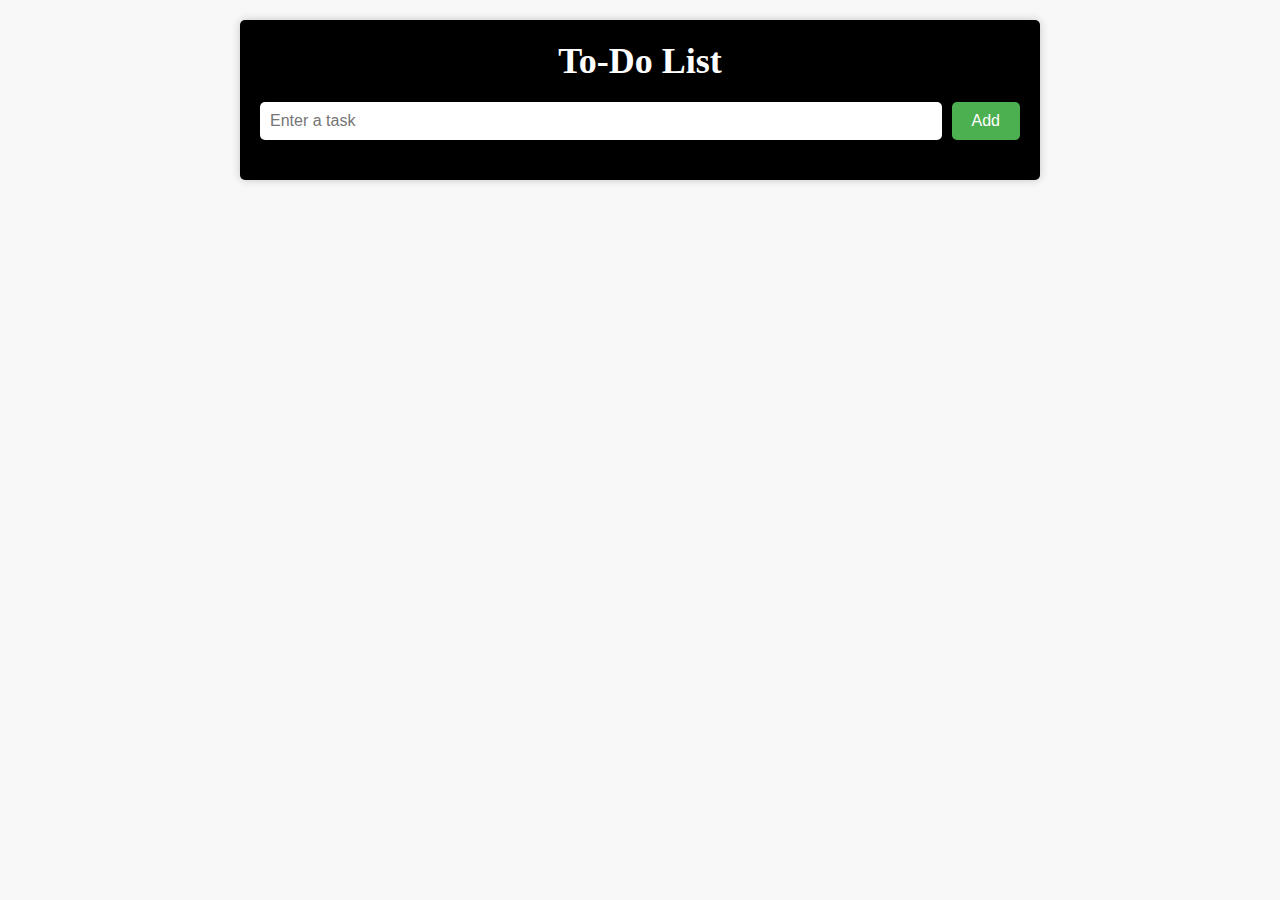
<file: Basic To-Do Webpage/index.html>
<!DOCTYPE html>
<html>
<head>
	<title>To-Do List</title>
	<link rel="stylesheet" type="text/css" href="style.css">
    <link rel="shortcut icon" href="https://media.istockphoto.com/id/1419768610/photo/checklist-task-list-survey-and-assessment-quality-control-goals-achievement-and-business.jpg?b=1&s=170667a&w=0&k=20&c=wEXUNkwj_K9OiDcAU3MvrhRkM1ZyOIdbkFmwkgpXvLw=">
</head>
<body>
	<div class="container">
		<h1>To-Do List</h1>
		<div class="form">
			<input type="text" placeholder="Enter a task" id="task-input">
			<button id="add-btn">Add</button>
		</div>
		<ul id="task-list">
		</ul>
	</div>
	<script src="script.js"></script>
</body>
</html>
</file>
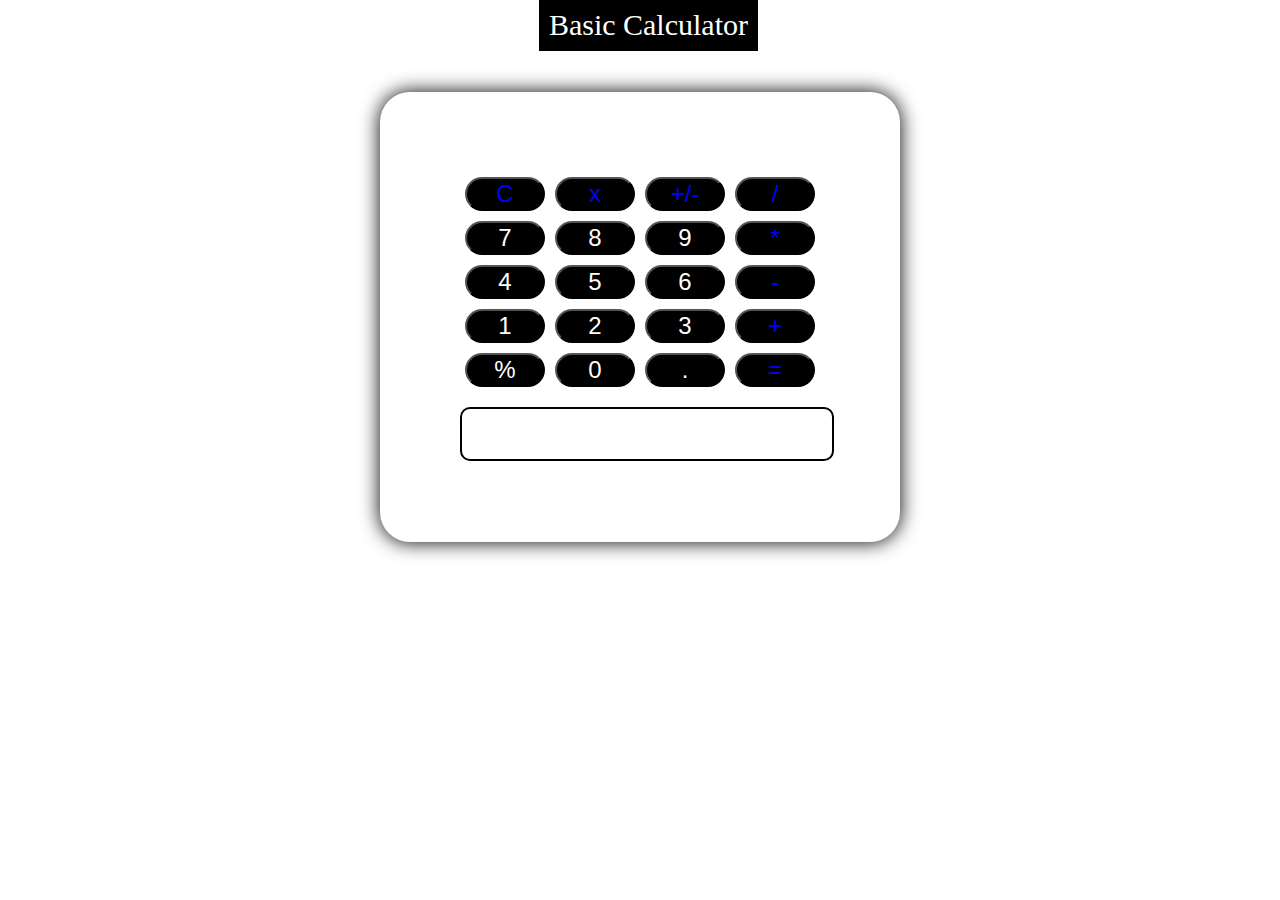
<file: Calculator/index.html>
<!DOCTYPE html>
<html lang="en">
<head>
    <meta charset="UTF-8">
    <meta http-equiv="X-UA-Compatible" content="IE=edge">
    <meta name="viewport" content="width=device-width, initial-scale=1.0">
    <title>Calculator</title>
    <link rel="shortcut icon" href="https://images.unsplash.com/photo-1518133910546-b6c2fb7d79e3?ixlib=rb-4.0.3&ixid=MnwxMjA3fDB8MHxzZWFyY2h8MTF8fG1hdGhlbWF0aWNzfGVufDB8fDB8fA%3D%3D&auto=format&fit=crop&w=600&q=60" type="image/x-icon">
    <link rel="stylesheet" href="style.css">
</head>
<body>
    <div style="color: white; background-color: black; text-align: center; display: inline; margin-left: 42%; font-size: 30px; padding: 10px;">Basic Calculator</div>
    <div class="bd">
        <div class="cal">
            <button class="op">C</button>
            <button class="op">x</button>
            <button class="op1">+/-</button>
            <button class="op1">/</button>
            <button class="op3">7</button>
            <button class="op3">8</button>
            <button class="op3">9</button>
            <button class="op1">*</button>
            <button class="op3">4</button>
            <button class="op3">5</button>
            <button class="op3">6</button>
            <button class="op1">-</button>
            <button class="op3">1</button>
            <button class="op3">2</button>
            <button class="op3">3</button>
            <button class="op">+</button>
            <button class="op3">%</button>
            <button class="op3">0</button>
            <button class="op3">.</button>
            <button class="op2">=</button>
        </div>
        <div class="res">
        </div>
    </div>
    <script>
        const res = document.querySelector(".res");
        const buttons = document.querySelectorAll(".op, .op1, .op2, .op3");
        buttons.forEach(button => {
        button.addEventListener("click", function() {
            let currentVal = res.innerText;
            if (this.innerText === "C") {
            res.innerText = "";
            }
            else if (this.innerText === "+/-") {
            if (currentVal.charAt(0) === "-") {
                res.innerText = currentVal.slice(1);
            } else {
                res.innerText = "-" + currentVal;
            }
            }
            else if (this.innerText === "x") {
            res.innerText = currentVal.slice(0, -1);
            }
            else if (this.innerText === "=") {
            res.innerText = eval(currentVal);
            }
            else {
            res.innerText += this.innerText;
            }
        });
        });
    </script>
</body>
</html>
</file>
<file: Basic To-Do Webpage/style.css>
* {
	margin: 0;
	padding: 0;
	box-sizing: border-box;
}

body {
	background-color: #f8f8f8;
}

.container {
	max-width: 800px;
	margin: 20px auto;
	background-color: black;
	border-radius: 5px;
	box-shadow: 0 0 10px rgba(0, 0, 0, 0.2);
	padding: 20px;
	background-position: center;
	background-repeat: no-repeat;
	background-size: cover;
}

h1 {
	font-size: 36px;
	font-weight: 700;
	margin-bottom: 20px;
	text-align: center;
	color: #fff;
	text-shadow: 2px 2px 4px rgba(0, 0, 0, 0.3);
}

.form {
	display: flex;
	margin-bottom: 20px;
}

.form input[type="text"] {
	flex: 1;
	padding: 10px;
	border-radius: 5px;
	border: none;
	font-size: 16px;
	box-shadow: 0 0 5px rgba(0, 0, 0, 0.2);
}

.form button {
	background-color: #4CAF50;
	color: #fff;
	border: none;
	padding: 10px 20px;
	border-radius: 5px;
	font-size: 16px;
	cursor: pointer;
	margin-left: 10px;
}

ul {
	list-style: none;
	padding: 0;
}

li {
	padding: 10px;
	border-bottom: 1px solid #ccc;
	font-size: 16px;
	position: relative;
	background-color: rgba(255, 255, 255, 0.8);
	box-shadow: 0 0 5px rgba(0, 0, 0, 0.2);
}

li:hover {
	background-color: #f4f4f4;
}

li button {
	background-color: #f44336;
	color: #fff;
	border: none;
	padding: 10px 20px;
	border-radius: 5px;
	font-size: 16px;
	cursor: pointer;
	position: absolute;
	right: 0;
	top: 0;
}
</file>
<file: Calculator/style.css>
.cal{
    display: flex;
    flex-wrap: wrap;
}
.bd{
    width: 100%;
    max-width: 360px;
    margin: 50px auto;
    padding: 80px;
    box-shadow: 0 0 20px black;
    border-radius: 30px;
}
.res{
    width: 100%;
    height: 50px;
    border: 2px solid black;
    border-radius: 10px;
    border-style: double;
    font-size: 24px;
    text-align: center;
    margin-top: 15px;
    padding-right: 10px;
    margin-bottom: 1px;
}
.op, .op1, .op2{
    color: blue;
    background-color: black;
}
.op3{
    color: white;
    background-color: black;
}
button {
    flex-basis: calc(25% - 10px);
    font-size: 24px;
    margin: 5px;
    border-radius: 30px;
}
  
button:hover {
    background-color: whitesmoke;
    color: black;
}
body{
    background-position: center;
    background-size: cover;
}
</file>
